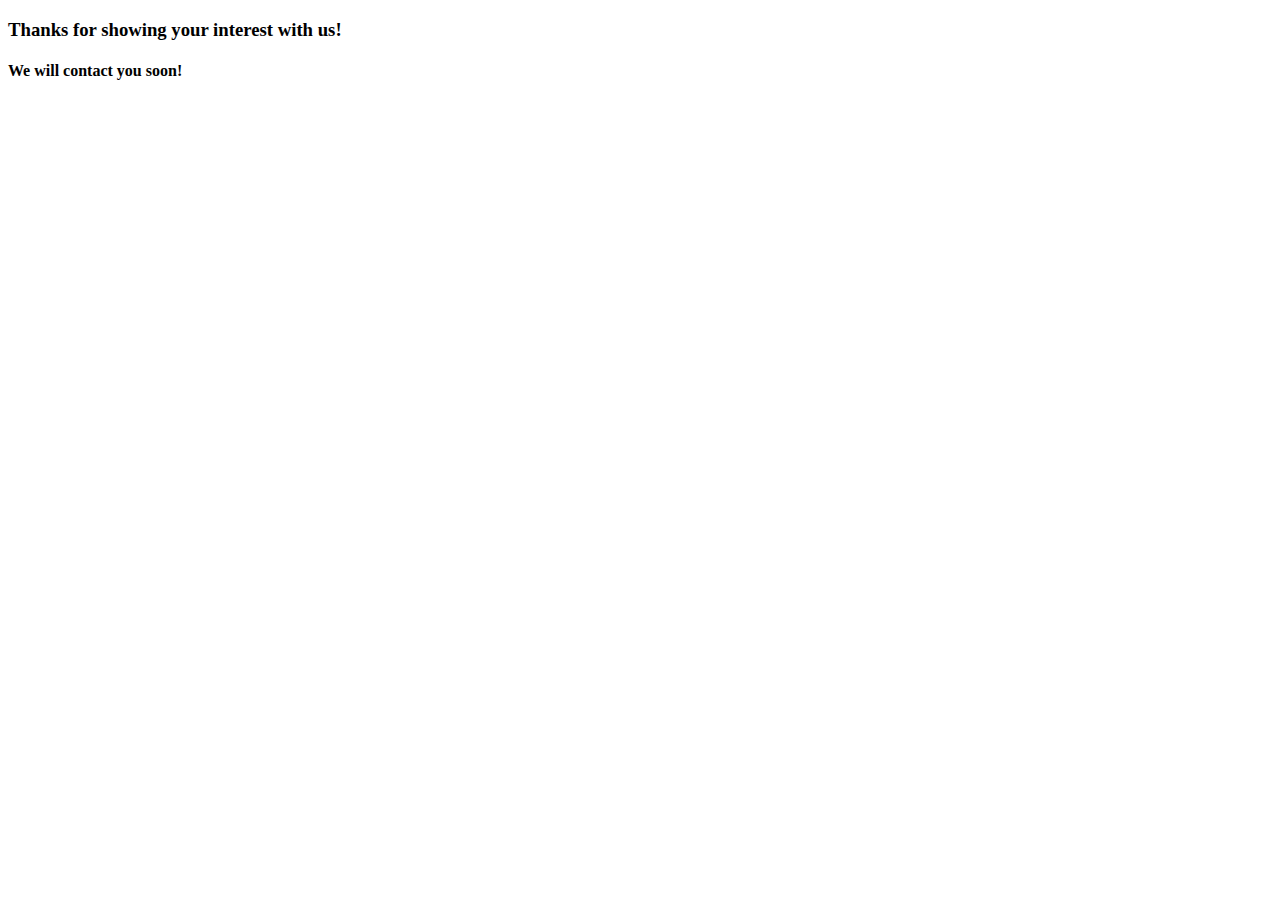
<file: email.html>
<!DOCTYPE html>
<html lang="en">

<head>
    <meta charset="UTF-8">
    <meta name="viewport" content="width=device-width, initial-scale=1.0">
    <title>Riga Muffins</title>
    <!--Favicon-->
    <link rel="apple-touch-icon" sizes="180x180" href="assets/favicon/apple-touch-icon.png">
    <link rel="icon" type="image/png" sizes="32x32" href="assets/favicon/favicon-32x32.png">
    <link rel="icon" type="image/png" sizes="16x16" href="assets/favicon/favicon-16x16.png">
    <link rel="manifest" href="assets/favicon/site.webmanifest">
</head>

<body>
    <h3>Thanks for showing your interest with us! </h3>
    <h4>We will contact you soon!</h4>
</body>

</html>
</file>
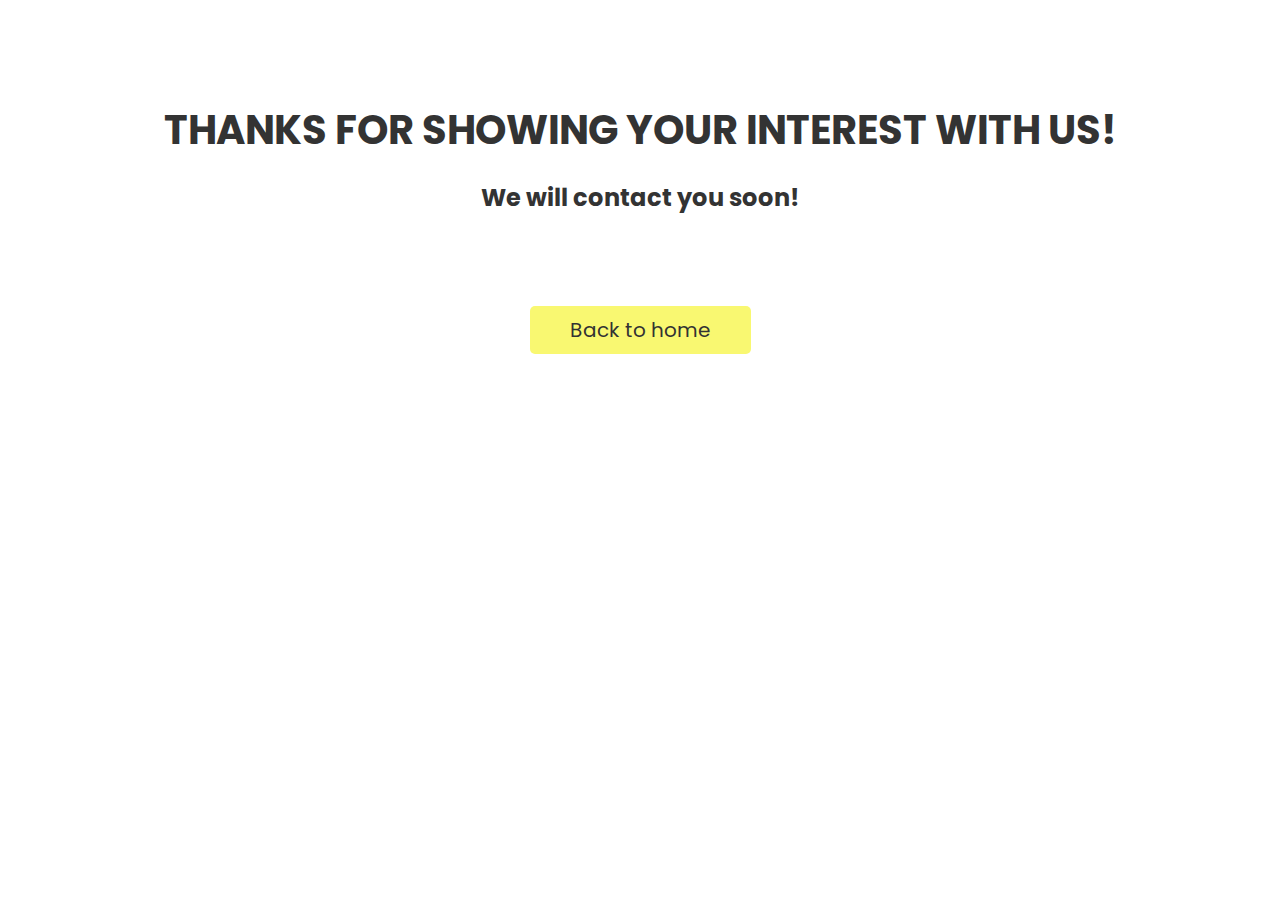
<file: thankyou.html>
<!DOCTYPE html>
<html lang="en">

<head>
    <meta charset="UTF-8">
    <meta name="viewport" content="width=device-width, initial-scale=1.0">
    <!--Title-->
    <title>Riga Muffins</title>
    <!--Favicon-->
    <link rel="apple-touch-icon" sizes="180x180" href="assets/favicon/apple-touch-icon.png">
    <link rel="icon" type="image/png" sizes="32x32" href="assets/favicon/favicon-32x32.png">
    <link rel="icon" type="image/png" sizes="16x16" href="assets/favicon/favicon-16x16.png">
    <link rel="manifest" href="assets/favicon/site.webmanifest">
    <!--Stylesheet-->
    <link rel="stylesheet" href="assets/css/style.css">
</head>

<body>
    <!--Main content-->
    <div class="thankyou">
        <h3>Thanks for showing your interest with us! </h3>
        <h4>We will contact you soon!</h4>
        <div class="back_home">
            <a class="button" href="index.html" aria-label="Back to the home page (opens in a new tab)">Back to home</a>
        </div>
    </div>
</body>

</html>
</file>
<file: assets/css/style.css>
/*  Google fonts import: Poppins for text & Bangers for logo */
@import url('https://fonts.googleapis.com/css2?family=Poppins:ital,wght@0,400;0,600;0,700;1,400&display=swap');
@import url('https://fonts.googleapis.com/css2?family=Bangers&display=swap');

/* Asterix wildcard for all elements to make them look the same in all browsers */
* {
    padding: 0;
    margin: 0;
    /*  Height & width will be applied to the border as well */
    box-sizing: border-box;
    font-family: "Poppins", sans-serif;
}

/* Colors */
:root {
    --black: rgb(0, 0, 0);
    --darkgrey: rgb(51, 51, 51);
    --pink: rgba(243, 173, 187, 0.9);
    --grey: rgba(40, 39, 39, 0.5);
    --white: rgb(255, 255, 255);
    --yellow: rgb(249, 248, 113);
    --lightgrey: rgb(211, 211, 211);
}

/* General styles */
body {
    min-height: 100vh;
    display: flex;
    flex-direction: column;
    font-family: "Poppins", sans-serif;
    /* Formula for a responsive font size */
    font-size: calc(15px + 0.390625vw);
}

h1 {
    font-size: 1.8rem;
    text-transform: uppercase;
    text-align: center;
}

h2 {
    font-size: 1.7rem;
    font-family: "Bangers", cursive;
    color: var(--black);
    letter-spacing: 1.5px;
}

h3 {
    font-size: 1.5rem;
    text-transform: uppercase;
    text-align: center;
    color: var(--darkgrey);
    margin-bottom: 20px;
}

h4 {
    font-size: 1rem;
    text-align: center;
    color: var(--darkgrey);
}

p {
    color: var(--darkgrey);
    padding: 19px;
    text-align: center;
}

ul li {
    list-style-type: none;
}

li {
    font-size: calc(15px + 0.390625vw);
}

/* Header styles */
header {
    background-color: var(--pink);
    padding: 0.5rem 1rem;
    position: fixed;
    z-index: 99;
    width: 100%;
    display: flex;
    justify-content: space-between;
    align-items: baseline;
}

header a {
    text-decoration: none;
    color: inherit;
}

/* Menu (nav bar text) styles */
#menu {
    list-style-type: none;
    color: var(--black);
    text-transform: uppercase;
}

#menu>li {
    margin-bottom: 1em;
    display: flex;
    justify-content: center;
}

.active {
    border-bottom: 1px solid var(--black);
}

/* Nav bar styles */
nav {
    position: absolute;
    background-color: var(--pink);
    width: 100%;
    left: 0;
    padding: 0 1rem;
    display: none;
    top: 100%;
}

#nav-toggle:checked~nav {
    display: block;
}

#nav-toggle {
    display: none;
}

.nav-toggle-label {
    font-size: 2rem;
}

/* Main content: Hero section styles */
#home_pic {
    background: url("../images/muffins.webp") no-repeat center center/cover;
}

#products_pic {
    background: url("../images/pastries.webp") no-repeat center center/cover;
}

.hero {
    width: 100%;
    min-height: 300px;
    display: flex;
    align-items: center;
    justify-content: center;
}

.cover-text {
    color: var(--white);
    background-color: var(--grey);
    padding: 0 10px;
}

.franchise_pic {
    background-image: url("../images/cafe.webp");
    background-position: center;
    background-size: cover;
    display: flex;
    justify-content: center;
}

/* Column styles*/
.column {
    padding: 20px 15px;
}

.menu_pictures {
    width: 70%;
    /* center the picture */
    display: block;
    margin-left: auto;
    margin-right: auto;
}

ul {
    text-align: center;
    margin-bottom: 20px;
    margin-top: 23px;
}

/* Form styles */
.form {
    background-color: var(--grey);
    width: 90%;
    color: var(--white);
    font-size: calc(15px + 0.390625vw);
    padding: 0 50px 20px 50px;
    margin-top: 130px;
    margin-bottom: 30px;
}

.form p {
    color: var(--white);
    line-height: 2rem;
}

.black-text p {
    color: var(--black);
}

.text-input,
.select,
.message {
    width: 100%;
    height: 35px;
    padding: 2px 6px;
    border-radius: 5px;
    margin: 3px 0 15px 0;
}

.text-input,
.message {
    background: transparent;
    border: 1px solid var(--white);
    color: var(--white);
}

.select {
    background: var(--lightgrey);
}

.message {
    height: fit-content;
}

.button {
    margin-top: 10px;
    border-radius: 5px;
    padding: 10px 40px;
    background-color: var(--yellow);
    border: none;
    color: var(--darkgrey);
    text-decoration: none;
}

input,
select,
textarea,
button {
    font-size: calc(15px + 0.390625vw);
}

.thankyou {
    text-align: center;
    margin-top: 100px;
}

.back_home {
    margin-top: 100px;
}

/* Footer styles */
footer {
    background-color: var(--pink);
}

footer div {
    padding-top: 30px;
}

footer p {
    color: var(--black);
    padding: 0;
}

/* Socials icons & layout */
.social-networks {
    display: flex;
    justify-content: center;
    list-style-type: none;
    gap: 20px;
}

.social-networks i {
    font-size: 150%;
    color: var(--black);
}

.copy {
    font-size: 80%;
    padding-bottom: 20px;
}

/* For tablet-size screens and bigger */
@media screen and (min-width: 768px) {

    /* General styles */
    p {
        padding: 24px;
    }

    h1 {
        font-size: 2.4rem;
    }

    h2 {
        font-size: 2.2rem;
    }

    h3 {
        font-size: 2rem;
    }

    h4 {
        font-size: 1.2rem;
    }

    /* Nav bar styles */
    nav {
        display: block;
        position: relative;
        width: fit-content;
        padding-right: 1rem;
        background-color: transparent;
    }

    #menu {
        display: flex;
    }

    #menu>li {
        padding-left: 2.5rem;
    }

    .nav-toggle-label {
        display: none;
    }

    #logo {
        line-height: 85px;
        margin: 0 2rem;
    }

    /* Hero section styles */
    .cover-text {
        padding: 0 20px;
    }

    .hero {
        height: 450px;
    }

    /* Columns: responsive - make two columns */
    .columns {
        display: grid;
        grid-template-columns: 1fr 1fr;
    }
}

/* For small laptop screens and bigger */
@media screen and (min-width: 1024px) {

    /* General styles */
    h1 {
        font-size: 3.5rem;
    }

    h2 {
        font-size: 2.8rem;
    }

    h3 {
        font-size: 2.5rem;
    }

    h4 {
        font-size: 1.5rem;
    }

    /* Nav bar, menu & logo styles + hover button */
    #menu a:hover {
        border-bottom: 1px solid var(--black);
    }

    #menu>li {
        padding-left: 4rem;
        padding-right: 2rem;
        font-size: 120%;
    }

    #logo {

        margin: 0 1rem;
    }

    /* Hero section styles */
    .hero {
        height: 500px;
    }

    .cover-text {
        padding: 0 30px;
    }

    /* Main section */
    .form {
        margin-top: 200px;
    }

    /* Socials icons & layout */
    #social-networks i {
        font-size: 220%;
    }

    #social-networks {
        gap: 15px;

    }
}

/* For laptop screens and bigger */
@media screen and (min-width: 1440px) {

    /* General styles */
    h1 {
        font-size: 4rem;
    }

    h2 {
        font-size: 3.6rem;
    }

    h3 {
        font-size: 3rem;
    }

    h4 {
        font-size: 2rem;
    }

    p,
    li {
        font-size: 26px;
    }

    /* Nav bar, menu & logo styles */
    #logo {
        line-height: 100px;
        margin: 0 4rem;
    }

    #menu>li {
        padding-left: 4rem;
        padding-right: 3rem;
        font-size: 140%;
    }

    /* Hero section styles */
    .hero {
        height: 650px;
    }

}
</file>
